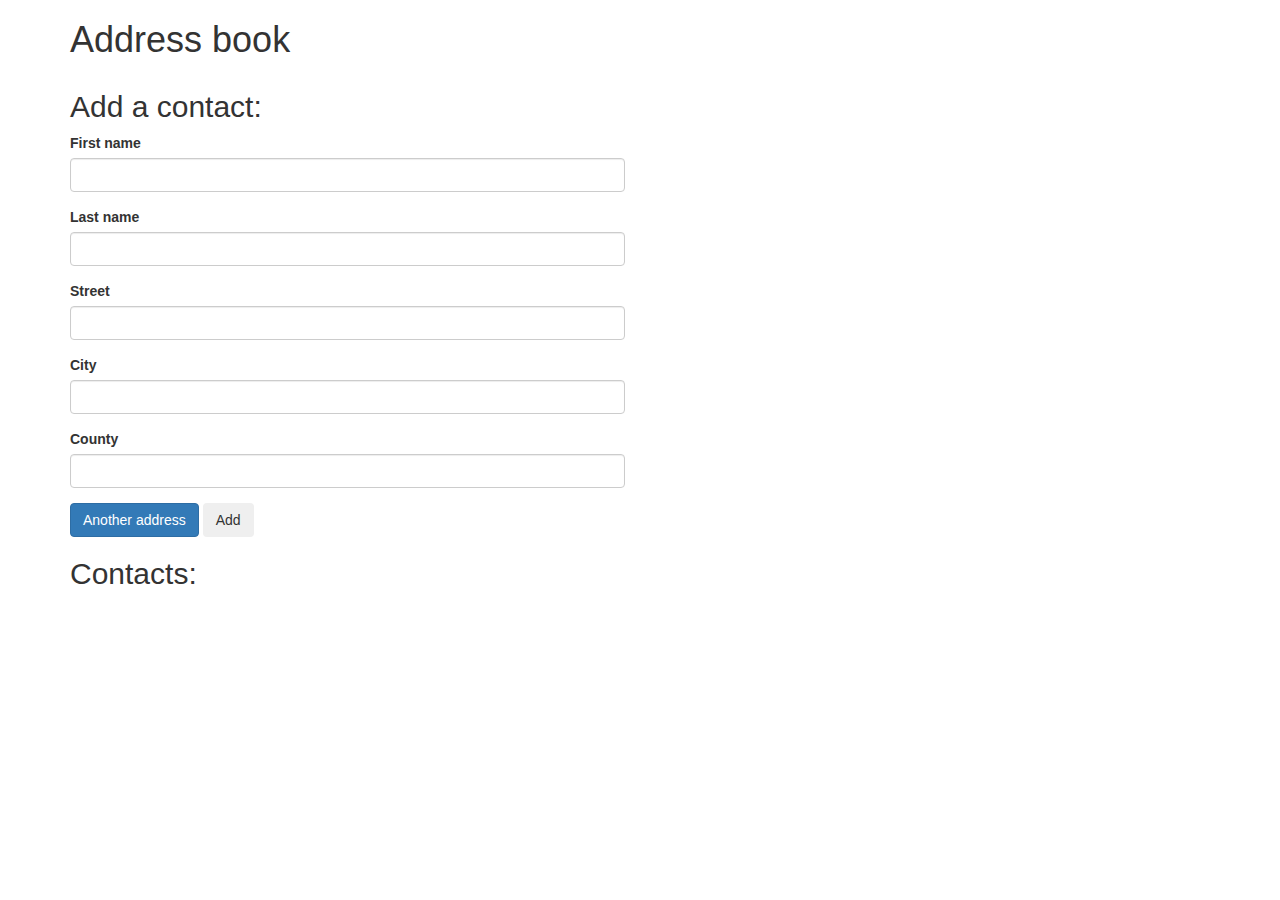
<file: index.html>
<!DOCTYPE html>
<html>

<head>
  <link href="css/bootstrap.css" rel="stylesheet" type="text/css">
  <link href="css/styles.css" rel="stylesheet" type="text/css">
  <script src="js/jquery-3.2.1.js"></script>
  <script src="js/scripts.js"></script>
  <title>Address book</title>
</head>

<body>
  <div class="container">
    <h1>Address book</h1>

    <div class="row">
      <div class="col-md-6">
        <h2>Add a contact:</h2>
        <form id="new-contact">
          <div class="form-group">
            <label for="new-first-name">First name</label>
            <input type="text" class="form-control" id="new-first-name">
          </div>
          <div class="form-group">
            <label for="new-last-name">Last name</label>
            <input type="text" class="form-control" id="new-last-name">
          </div>

          <div id="new-addresses">
            <div class="new-address">
              <div class="form-group">
                <label for="new-street">Street</label>
                <input type="text" class="form-control new-street">
              </div>
              <div class="form-group">
                <label for="new-city">City</label>
                <input type="text" class="form-control new-city">
              </div>
              <div class="form-group">
                <label for="new-county">County</label>
                <input type="text" class="form-control new-county">
              </div>
            </div>
          </div>
          <span class="btn btn-primary" id="add-address">Another address</span>

          <button type="submit" class="btn">Add</button>
          </form>

          <h2>Contacts:</h2>
          <ul id = "contacts">

          </ul>

          <div class="col-md-6">
            <div id="show-contact">
              <h2></h2>

              <p>First name: <span class="first-name"></span></p>
              <p>Last name: <span class="last-name"></span></p>
              <p>Addresses:</p>
              <ul id = "addresses">

              </ul>
            </div>
          </div>
      </div>
    </div>
  </div>
</body>

</html>
</file>
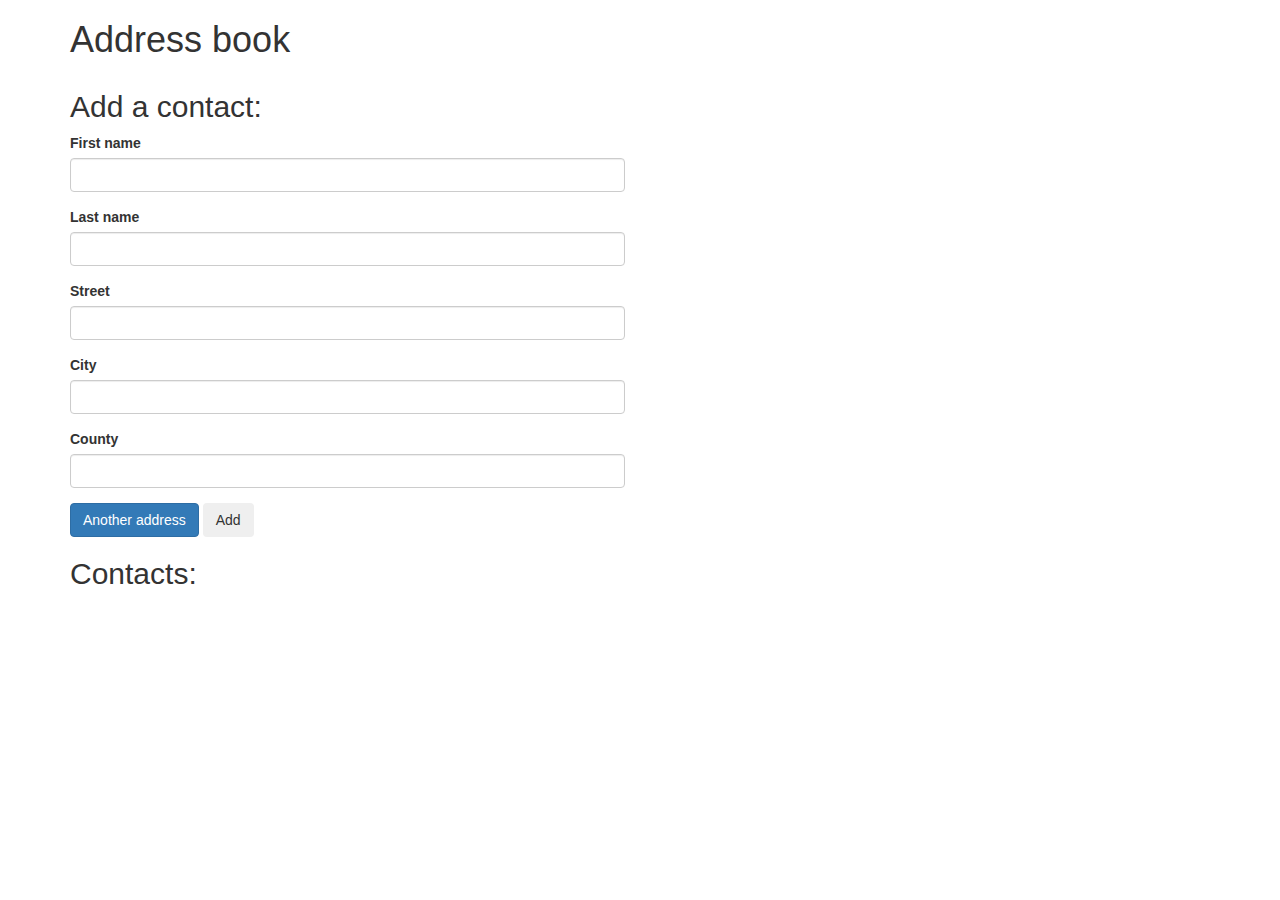
<file: address-book.html>
<!DOCTYPE html>
<html>

<head>
  <link href="css/bootstrap.css" rel="stylesheet" type="text/css">
  <link href="css/styles.css" rel="stylesheet" type="text/css">
  <script src="js/jquery-3.2.1.js"></script>
  <script src="js/scripts.js"></script>
  <title>Address book</title>
</head>

<body>
  <div class="container">
    <h1>Address book</h1>

    <div class="row">
      <div class="col-md-6">
        <h2>Add a contact:</h2>
        <form id="new-contact">
          <div class="form-group">
            <label for="new-first-name">First name</label>
            <input type="text" class="form-control" id="new-first-name">
          </div>
          <div class="form-group">
            <label for="new-last-name">Last name</label>
            <input type="text" class="form-control" id="new-last-name">
          </div>

          <div id="new-addresses">
            <div class="new-address">
              <div class="form-group">
                <label for="new-street">Street</label>
                <input type="text" class="form-control new-street">
              </div>
              <div class="form-group">
                <label for="new-city">City</label>
                <input type="text" class="form-control new-city">
              </div>
              <div class="form-group">
                <label for="new-county">County</label>
                <input type="text" class="form-control new-county">
              </div>
            </div>
          </div>
          <span class="btn btn-primary" id="add-address">Another address</span>

          <button type="submit" class="btn">Add</button>
          </form>

          <h2>Contacts:</h2>
          <ul id = "contacts">

          </ul>

          <div class="col-md-6">
            <div id="show-contact">
              <h2></h2>

              <p>First name: <span class="first-name"></span></p>
              <p>Last name: <span class="last-name"></span></p>
              <p>Addresses:</p>
              <ul id = "addresses">

              </ul>
            </div>
          </div>
<!--
          <button type="submit" class="btn">Add</button>


        <h2>Contacts:</h2>
        <ul id="contacts">

        </ul> -->
      </div>
    </div>
  </div>
</body>

</html>
</file>
<file: css/styles.css>
#show-contact {
    display: none;
  }

  .contact {
    cursor: pointer;
    color: #0088cc;
  }

  .contact:hover {
    text-decoration: underline;
  }
</file>
